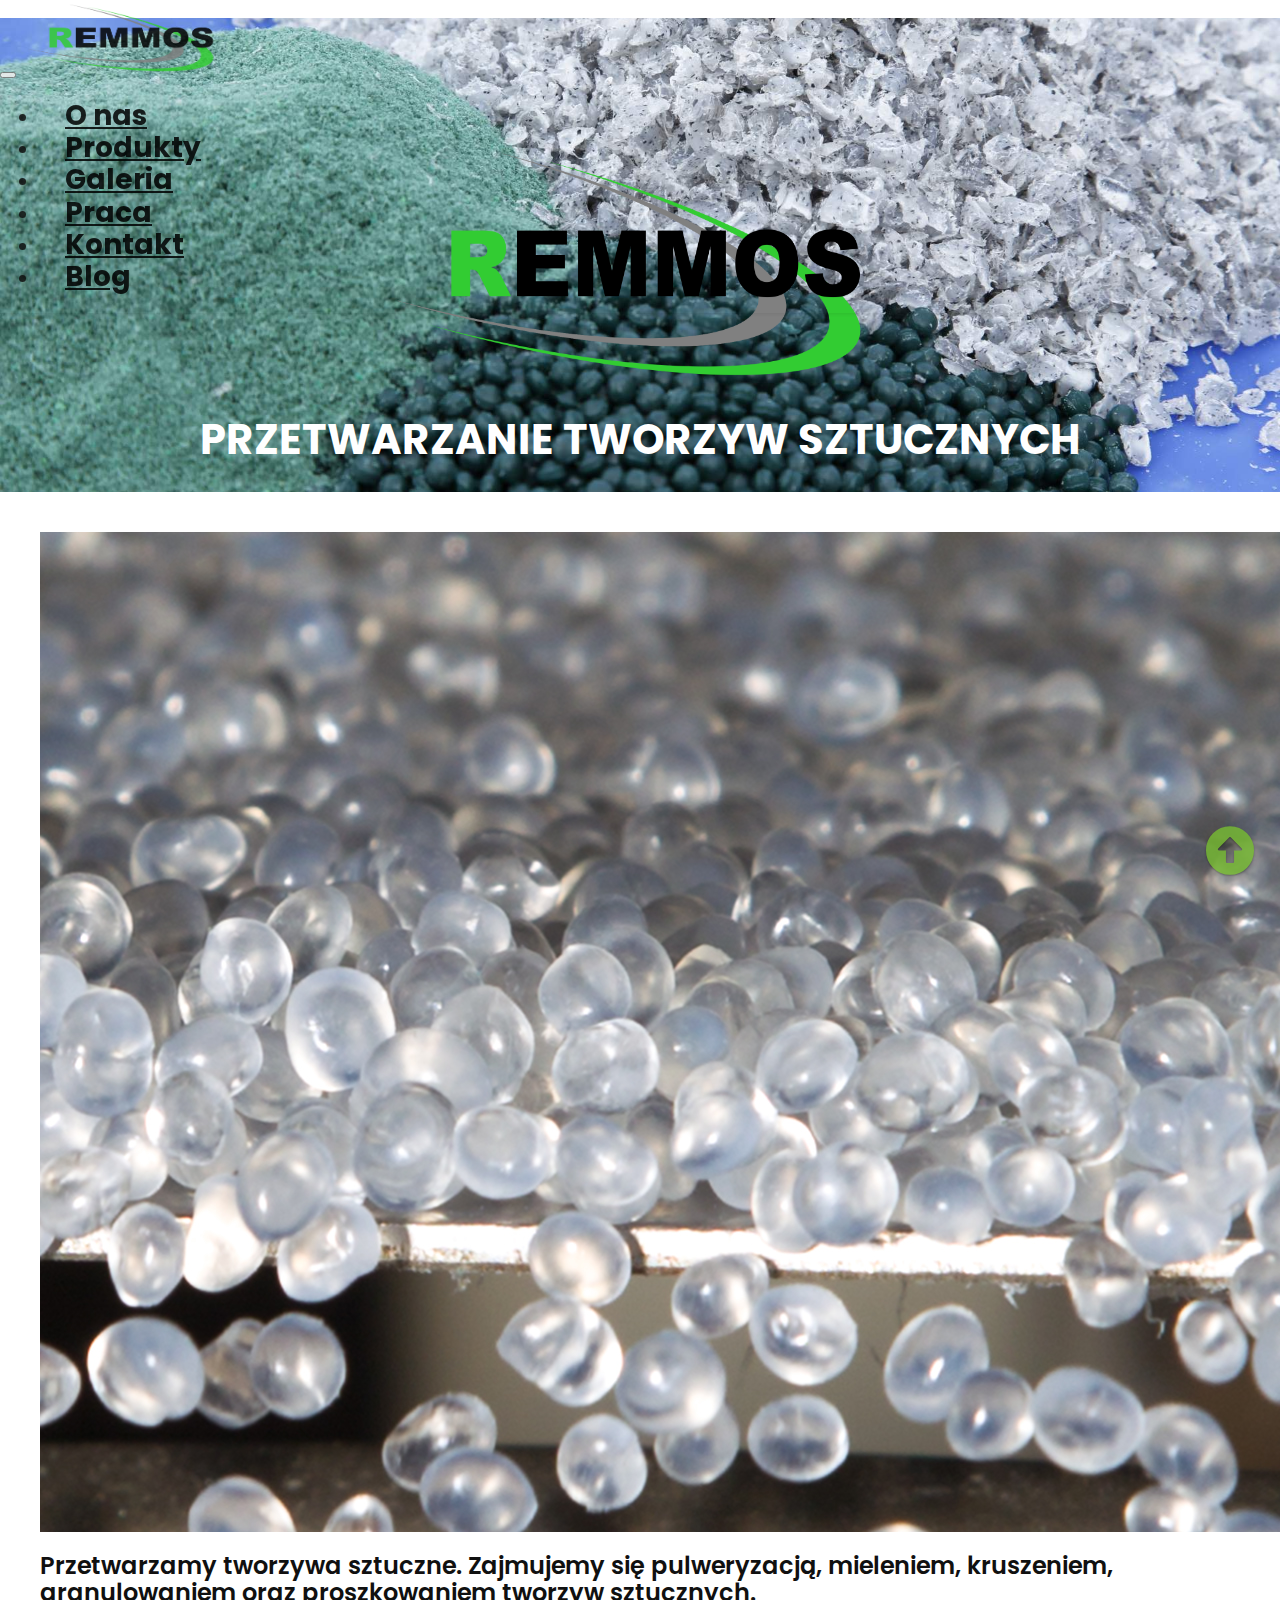
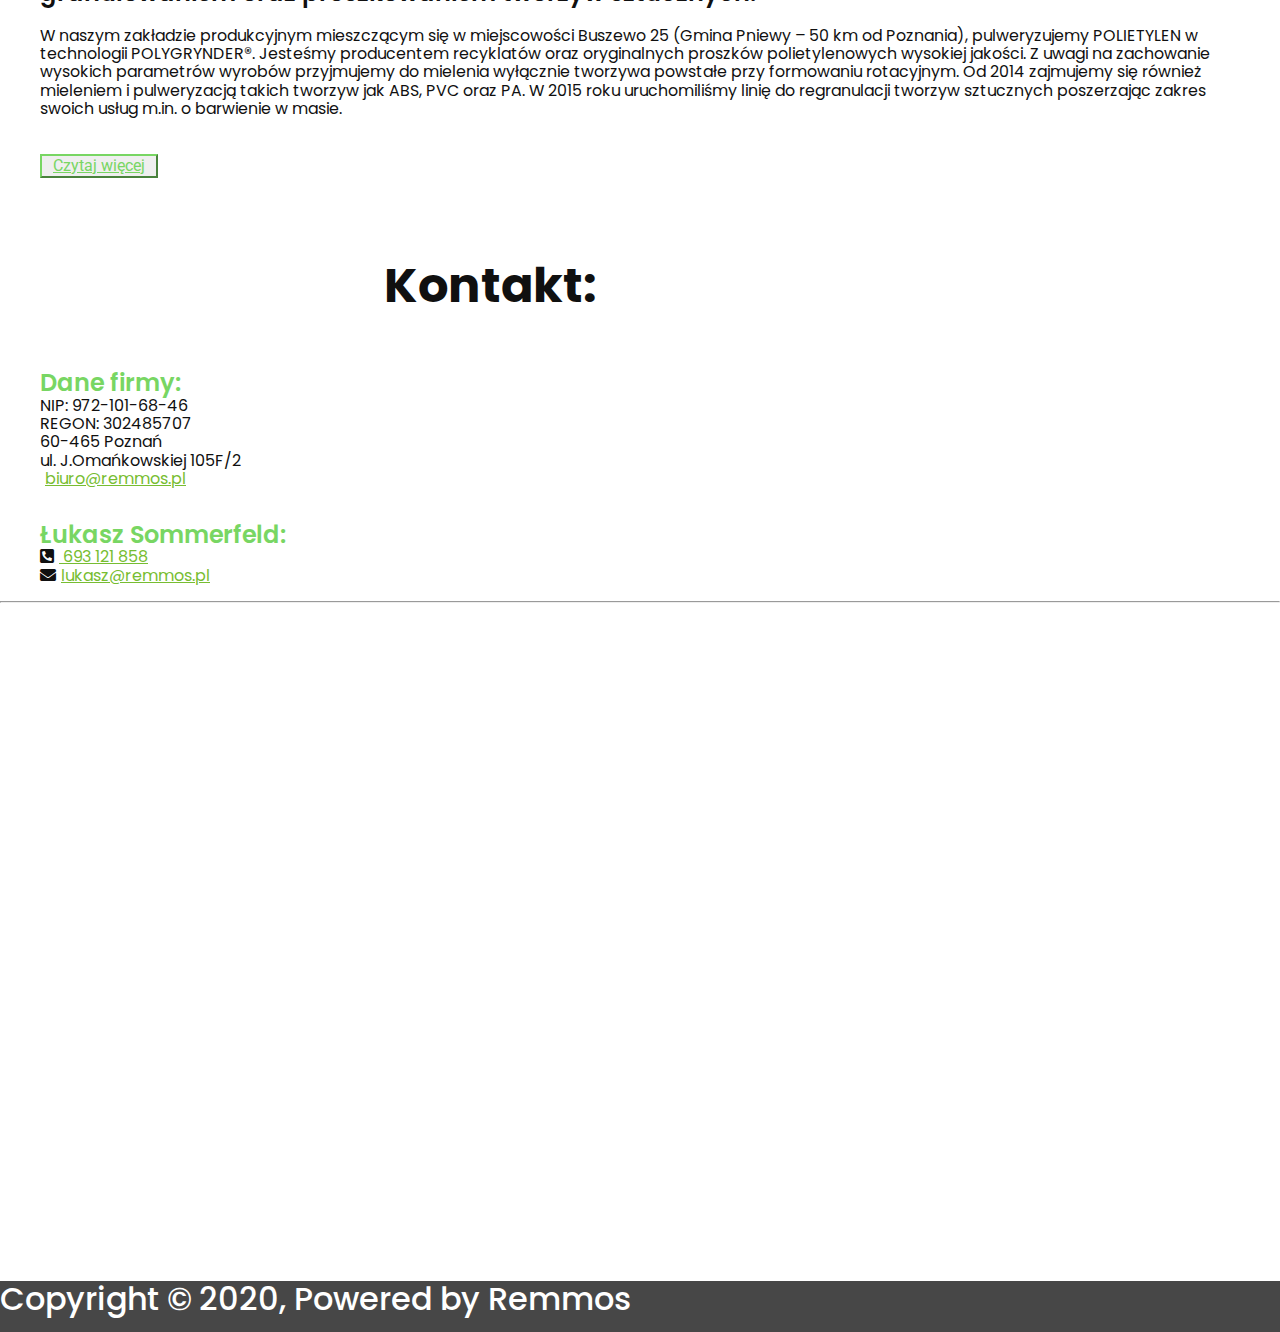
<file: Szablon Remmos/index.html>
<html>

<head>
    <!-- meta -->
    <title>Remmos - Tworzywa sztuczne, przetwarzanie</title>
    <meta charset="utf-8">
    <meta name="viewport" content="width=device-width, initial-scale=1.0">
    <meta name="author" content="Remmos - Maciej Zieliński">
    <meta name="description" content="Przetwarzamy tworzywa sztuczne. Zajmujemy się pulweryzacją, mieleniem, kruszeniem, granulowaniem, proszkowaniem tworzyw.">
    <!-- font -->
    <link href="https://fonts.googleapis.com/css2?family=Poppins:wght@300;400;700&family=Roboto:wght@300;400;500;700&family=Pacifico&display=swap" rel="stylesheet">
    <link rel="stylesheet" href="https://cdnjs.cloudflare.com/ajax/libs/font-awesome/5.13.1/css/all.min.css">
    <!-- css -->
    <link rel="stylesheet" href="https://stackpath.bootstrapcdn.com/bootstrap/4.5.0/css/bootstrap.min.css" integrity="sha384-9aIt2nRpC12Uk9gS9baDl411NQApFmC26EwAOH8WgZl5MYYxFfc+NcPb1dKGj7Sk" crossorigin="anonymous">
    <link href="https://unpkg.com/aos@2.3.1/dist/aos.css" rel="stylesheet">
    <link rel="stylesheet" href="css/normalize.css" />
    <link rel="stylesheet" href="css/main.css" />
</head>


<body>

    <!-- NAV SECTION -->
    <section id="navbar">
        <nav class="navbar navbar-expand-lg bg-light">
            <button class="navbar-toggler" type="button" data-toggle="collapse" data-target="#navbarTogglerDemo03" aria-controls="navbarTogglerDemo03" aria-expanded="false" aria-label="Toggle navigation">
                <span class="navbar-toggler-icon"></span>
            </button>
            <a class="navbar-brand" href="#">
                <img src="img/logo-remmos-www.png" width="200px" height="75px">
            </a>
            <div class="collapse navbar-collapse" id="navbarTogglerDemo03">
                <ul class="navbar-nav">
                    <li class="nav-item">
                        <a class="nav-link" href="about.html">O nas</a>
                    <li class="nav-item">
                        <a class="nav-link" href="#">Produkty</a>
                    <li class="nav-item">
                        <a class="nav-link" href="#">Galeria</a>
                    <li class="nav-item">
                        <a class="nav-link" href="#">Praca</a>
                    <li class="nav-item">
                        <a class="nav-link" href="#">Kontakt</a>
                    <li class="nav-item">
                        <a class="nav-link" href="#">Blog</a>
                    </li>
                </ul>
            </div>
        </nav>
    </section>

    <a href="#header">
        <div id="toTopScroll" class="button-to-top"><i class="fas fa-arrow-alt-circle-up"></i></div>
    </a>

    <!-- Header -->
    <section id="header">
        <div class="container">
            <div class="row h-100 header-wrapper">
                <img src="img/logo-remmos-www.png" alt="Logo Remmos" class="header-logo" width="500px" height="250">
                <h1 class="h1 header-title">Przetwarzanie Tworzyw Sztucznych</h1>
            </div>
        </div>
    </section>

    <!-- Main -->

    <section id="main">
        <div class="container">
            <div class="row">
                <div class="col-lg-6 col-sm-12">
                    <img src="img/crystal-balls.jpg" alt="Tworzywa sztuczne" class="img-fluid">
                </div>
                <div class="col-lg-6 col-sm-12">
                    <h2 class="main-title">Przetwarzamy tworzywa sztuczne. Zajmujemy się pulweryzacją, mieleniem, kruszeniem, granulowaniem oraz proszkowaniem tworzyw sztucznych.</h2>
                    <p class="main-text">W naszym zakładzie produkcyjnym mieszczącym się w miejscowości Buszewo 25 (Gmina Pniewy – 50 km od Poznania), pulweryzujemy POLIETYLEN w technologii POLYGRYNDER®. Jesteśmy producentem recyklatów oraz oryginalnych proszków polietylenowych wysokiej jakości. Z uwagi na zachowanie wysokich parametrów wyrobów przyjmujemy do mielenia wyłącznie tworzywa powstałe przy formowaniu rotacyjnym. Od 2014 zajmujemy się również mieleniem i pulweryzacją takich tworzyw jak ABS, PVC oraz PA. W 2015 roku uruchomiliśmy linię do regranulacji tworzyw sztucznych poszerzając zakres swoich usług m.in. o barwienie w masie.</p>
                </div>
                <button type="button" class="btn btn-outline-primary align-self-center mx-auto btn-lg"><a href="#" style="color: inherit">Czytaj więcej</a></button>
            </div>
        </div>
    </section>
    <section id="contact">
        <div class="container-fluid">
            <div class="row">
                <div class="col-lg-12">
                        <h2 class="h2 contact-topic">Kontakt:</h2>
                    
                </div>
                <div class="container">
                    <div class="row">
                        <div class="col-lg-6 col-sm-12">
                            <div class="contact-info">
                                <ul class="contact-list">
                                    <li class="contact-text">Dane firmy:</li>
                                    <li>NIP: 972-101-68-46</li>
                                    <li>REGON: 302485707</li>
                                    <li>60-465 Poznań</li>
                                    <li>ul. J.Omańkowskiej 105F/2</li>
                                    <li>
                                        <a href="mailto:biuro@remmos.pl">biuro@remmos.pl</a>
                                    </li>
                                </ul>
                            </div>
                        </div>
                        <div class="col-lg-6 col-sm-12">
                            <div class="contant-info">
                                <ul class="contact-list">
                                    <li class="contact-text">Łukasz Sommerfeld:</li>
                                    <li class="d-flex align-items-stretch"><i class="fas fa-phone-square-alt"></i><a href="tel:693121858"> 693 121 858</a></li>
                                    <li class="d-flex align-items-stretch"><i class="fas fa-envelope"></i><a href="mailto:lukasz@remmos.pl">lukasz@remmos.pl</a></li>
                                </ul>
                            </div>
                        </div>
                        <hr class="contact-hr">
                        <div data-aos="fade-up" class="col-lg-12  d-flex justify-content-center align-items-center flex-wrap">
                            <p class="p contact-title">Biuro - ul. Strzeszyńska 35/37 m.33 - (60-479) Poznań</p>
                            <iframe style="border:0" src="https://www.google.com/maps/embed?pb=!1m18!1m12!1m3!1d2431.757259606622!2d16.894617815965812!3d52.447311849365725!2m3!1f0!2f0!3f0!3m2!1i1024!2i768!4f13.1!3m3!1m2!1s0x47044368eb2e60bb%3A0x82cb8a41db91bdb5!2sStrzeszy%C5%84ska%2035%2C%2060-479%20Pozna%C5%84!5e0!3m2!1spl!2spl!4v1567775091418!5m2!1spl!2spl" width="100%" height="450" frameborder="0" allowfullscreen="allowfullscreen"></iframe>
                        </div>
                    </div>
                </div>
            </div>
        </div>
    </section>


    <!-- Footer -->
    <section id="footer">
        <div class="container">
            <div class="row">
                <p class="footer-text">Copyright © 2020, Powered by Remmos</p>
            </div>
        </div>
    </section>

    <!-- Gallery 
    <section id="gallery">
        <div class="container">
            <div class="row">
                <div id="carouselExampleIndicators" class="carousel slide" data-ride="carousel">
                    <ol class="carousel-indicators">
                        <li data-target="#carouselExampleIndicators" data-slide-to="0" class="active"></li>
                        <li data-target="#carouselExampleIndicators" data-slide-to="1"></li>
                        <li data-target="#carouselExampleIndicators" data-slide-to="2"></li>
                    </ol>
                    <div class="carousel-inner">
                        <div class="carousel-item active">
                            <img src="img/machine-crystal-squared.jpg" class="d-block w-100" alt="">
                        </div>
                        <div class="carousel-item">
                            <img src="img/grey-balls-squared.jpg" class="d-block w-100" alt="...">
                        </div>
                        <div class="carousel-item">
                            <img src="img/white-scraws-square.jpg" class="d-block w-100" alt="...">
                        </div>
                    </div>
                    <a class="carousel-control-prev" href="#carouselExampleIndicators" role="button" data-slide="prev">
                        <span class="carousel-control-prev-icon" aria-hidden="true"></span>
                        <span class="sr-only">Previous</span>
                    </a>
                    <a class="carousel-control-next" href="#carouselExampleIndicators" role="button" data-slide="next">
                        <span class="carousel-control-next-icon" aria-hidden="true"></span>
                        <span class="sr-only">Next</span>
                    </a>
                </div>
            </div>
        </div>
    </section>
-->
    <!-- SCRIPTS -->
    <script src="https://unpkg.com/aos@2.3.1/dist/aos.js"></script>
    <script src="https://code.jquery.com/jquery-3.5.1.min.js" integrity="sha256-9/aliU8dGd2tb6OSsuzixeV4y/faTqgFtohetphbbj0=" crossorigin="anonymous"></script>
    <script src="https://stackpath.bootstrapcdn.com/bootstrap/4.5.2/js/bootstrap.min.js" integrity="sha384-B4gt1jrGC7Jh4AgTPSdUtOBvfO8shuf57BaghqFfPlYxofvL8/KUEfYiJOMMV+rV" crossorigin="anonymous"></script>
    <script src="js/smoothscroll.js"></script>    
    <script>
        AOS.init();

    </script>
</body>
</file>
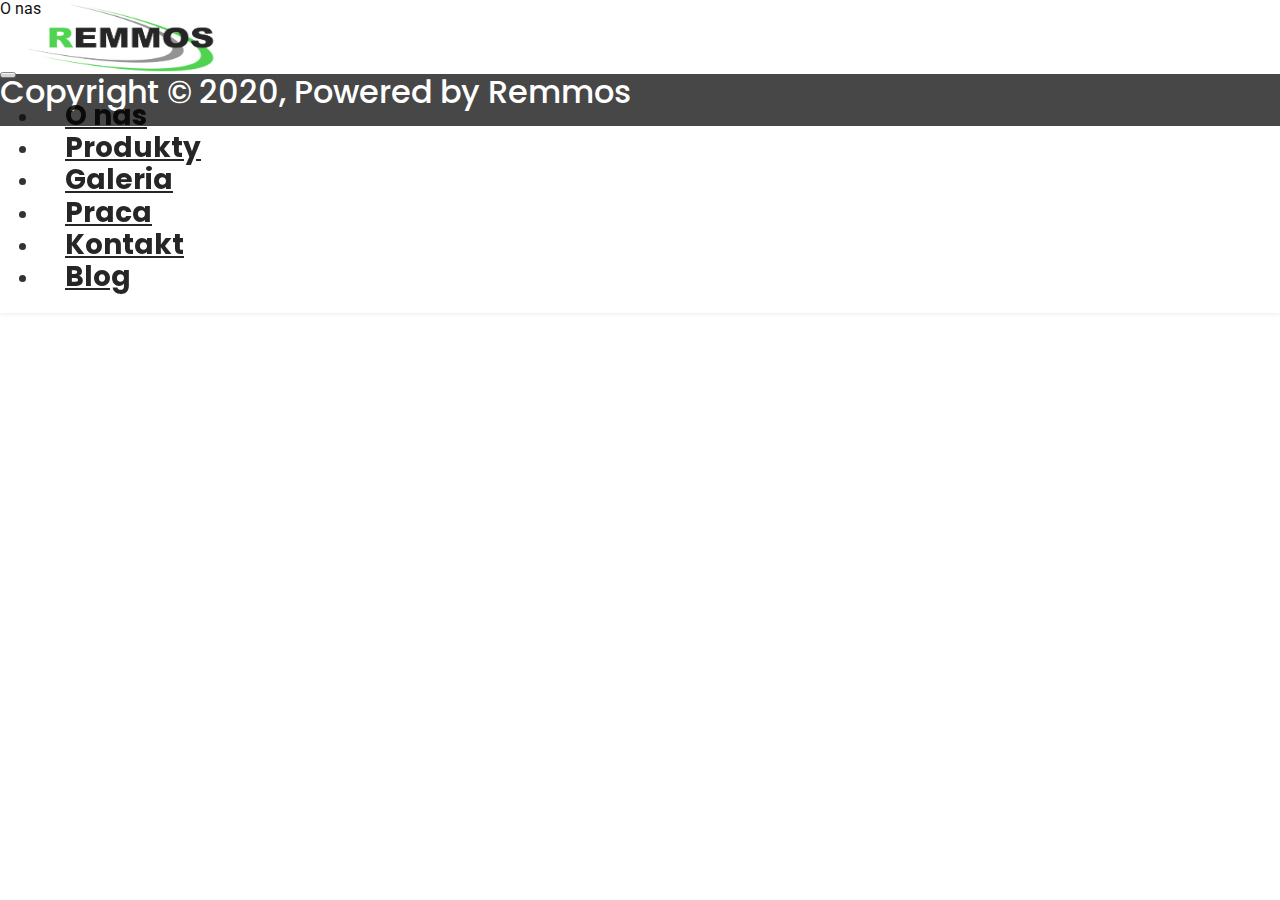
<file: Szablon Remmos/about.html>
<html>

<head>
    <!-- meta -->
    <title>Remmos - Tworzywa sztuczne, przetwarzanie</title>
    <meta charset="utf-8">
    <meta name="viewport" content="width=device-width, initial-scale=1.0">
    <meta name="author" content="Remmos - Maciej Zieliński">
    <meta name="description" content="Przetwarzamy tworzywa sztuczne. Zajmujemy się pulweryzacją, mieleniem, kruszeniem, granulowaniem, proszkowaniem tworzyw.">
    <!-- font -->
    <link href="https://fonts.googleapis.com/css2?family=Poppins:wght@300;400;700&family=Roboto:wght@300;400;500;700&family=Pacifico&display=swap" rel="stylesheet">
    <link rel="stylesheet" href="https://cdnjs.cloudflare.com/ajax/libs/font-awesome/5.13.1/css/all.min.css">
    <!-- css -->
    <link rel="stylesheet" href="https://stackpath.bootstrapcdn.com/bootstrap/4.5.0/css/bootstrap.min.css" integrity="sha384-9aIt2nRpC12Uk9gS9baDl411NQApFmC26EwAOH8WgZl5MYYxFfc+NcPb1dKGj7Sk" crossorigin="anonymous">
    <link href="https://unpkg.com/aos@2.3.1/dist/aos.css" rel="stylesheet">
    <link rel="stylesheet" href="css/normalize.css" />
    <link rel="stylesheet" href="css/main.css" />
</head>


<body>

    <!-- NAV SECTION -->
    <section id="navbar">
        <nav class="navbar navbar-expand-lg bg-light">
            <button class="navbar-toggler" type="button" data-toggle="collapse" data-target="#navbarTogglerDemo03" aria-controls="navbarTogglerDemo03" aria-expanded="false" aria-label="Toggle navigation">
                <span class="navbar-toggler-icon"></span>
            </button>
            <a class="navbar-brand" href="#">
                <img src="img/logo-remmos-www.png" width="200px" height="75px">
            </a>
            <div class="collapse navbar-collapse" id="navbarTogglerDemo03">
                <ul class="navbar-nav">
                    <li class="nav-item">
                        <a class="nav-link" href="#">O nas</a>
                    <li class="nav-item">
                        <a class="nav-link" href="#">Produkty</a>
                    <li class="nav-item">
                        <a class="nav-link" href="#">Galeria</a>
                    <li class="nav-item">
                        <a class="nav-link" href="#">Praca</a>
                    <li class="nav-item">
                        <a class="nav-link" href="#">Kontakt</a>
                    <li class="nav-item">
                        <a class="nav-link" href="#">Blog</a>
                    </li>
                </ul>
            </div>
        </nav>
    </section>
    
    <section id="about-overlay" >
        <div class="container">
            <div class="row">
                <p class="about-title">
                    O nas
                </p>
            </div>
        </div>
    </section>
    
    
     <!-- Footer -->
    <section id="footer">
        <div class="container">
            <div class="row">
                <p class="footer-text">Copyright © 2020, Powered by Remmos</p>
            </div>
        </div>
    </section>

    
    
    <!-- SCRIPTS -->
    <script src="https://unpkg.com/aos@2.3.1/dist/aos.js"></script>
    <script src="https://code.jquery.com/jquery-3.5.1.min.js" integrity="sha256-9/aliU8dGd2tb6OSsuzixeV4y/faTqgFtohetphbbj0=" crossorigin="anonymous"></script>
    <script src="https://stackpath.bootstrapcdn.com/bootstrap/4.5.2/js/bootstrap.min.js" integrity="sha384-B4gt1jrGC7Jh4AgTPSdUtOBvfO8shuf57BaghqFfPlYxofvL8/KUEfYiJOMMV+rV" crossorigin="anonymous"></script>
    <script src="js/smoothscroll.js"></script>    
    <script>
        AOS.init();

    </script>
</body>
</file>
<file: Szablon Remmos/css/main.css>
/* COLORS

h1 - #383838;
h2 - #292929;
p - #1a1a1a;
primary - #77bd31;
bg - #f7f7f7;
bgc - #f0f3f5;

*/


body {
    font-family: 'Roboto', sans-serif;
    font-size: 16px;
    color: #101010;
}

a {
    color: #77bd31;
}

.navbar {
    opacity: 85%;
    font-family: 'Poppins', sans-serif;
    font-weight: 700;
    font-size: 1.25em;
}

.button-to-top {
    position: fixed;
    bottom: 25px;
    right: 25px;
    color: #77bd31;
    font-size: 50px;
    z-index: 1;
    background-color: transparent;
    outline: none;
    border: none;
    text-shadow: 0 1px 2px rgba(0, 0, 0, 0.4);
    filter: opacity(0.8);
}

.navbar-collapse {
    justify-content: flex-end;
    margin-right: 25px;
}

.navbar {
    box-shadow: 0px 1px 4px rgba(0, 0, 0, 0.1);
    position: fixed;
    z-index: 5;
    width: 100%;
    justify-content: space-between;
}

.nav-link {
    font-weight: bold;
    font-size: 1.4em;
    color: #000;
    padding: 10px 25px;

}

#header {
    background-image: url(../img/fotka_remmos.JPG);
    background-position: center;
    background-size: cover;
    padding-top: 120px;
}

@media (max-width: 979px) {
    body {
        padding-top: 0;
    }
}

.header-wrapper {
    display: flex;
    flex-direction: column;
    align-items: center;
    justify-content: center;
}

.header-title {
    color: #fff;
    font-family: 'Poppins', sans-serif;
    text-align: center;
    font-size: 2.6em;
    font-weight: 700;
    text-transform: uppercase;
    z-index: 1;
}

#main {
    padding: 40px;
}

.main-title {
    font-family: 'Poppins', sans-serif;
    text-align: left;
    font-size: 1.5em;
    font-weight: 600;
}

.main-text {
    font-family: 'Poppins', sans-serif;
    text-align: left;
    font-size: 0.99em;
    font-weight: 400;
}

.btn {
    margin-top: 20px;
}
.btn-outline-primary {
    border-color: #78d663;
    color: #78d663;
    transition: all 0.2s ease-in;
}
.btn-outline-primary:hover {
    background-color: #78d663;
    border-color: #78d663;
    padding: .5rem 1.5rem;
}

.contact-topic {
    font-family: 'Poppins', sans-serif;
    font-weight: 700;
    font-size: 3em;
    margin-left: 8em;
}
.contact-info {
    display: flex;
}
.contact-list {
    list-style: none;
    font-family: 'Poppins', sans-serif;
}
a {
    padding:0px 5px 0px 5px ;
}
.contact-text {
    color: #78d663;
    font-weight: 600;
    font-size: 1.5em;
    
}
.contact-title{
    font-weight: 600;
    font-size: 1.5em;
    font-family: 'Poppins', sans-serif;
    margin-top: 5em;
}
#footer {
    width: 100%;
    height: 3.2em;
    background-color: #474747;
    margin-top: 3.5em;
}

.footer-text {
    font-family: 'Poppins', sans-serif;
    font-weight: 500;
    font-size: 2em;
    color: #fff;
    margin: 0 auto;
}
</file>
